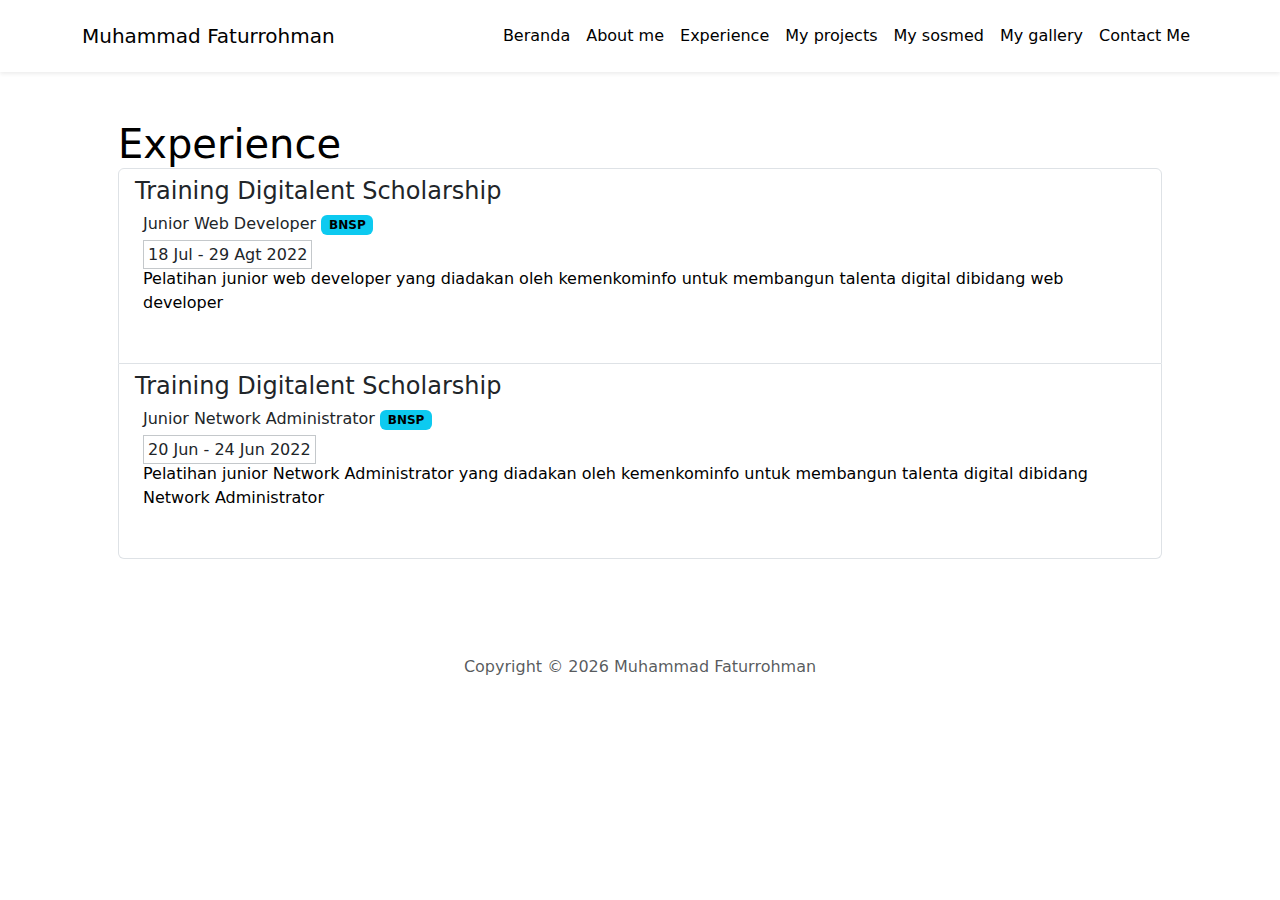
<file: experience.html>
<!DOCTYPE html>
<html data-bs-theme="light" lang="en">

<head>
    <meta charset="utf-8">
    <meta name="viewport" content="width=device-width, initial-scale=1.0, shrink-to-fit=no">
    <title>Experience</title>
    <link rel="stylesheet" href="https://cdn.jsdelivr.net/npm/bootstrap@5.3.1/dist/css/bootstrap.min.css">
    <link rel="stylesheet" href="https://cdn.jsdelivr.net/npm/bootstrap-icons@1.11.1/font/bootstrap-icons.css">
    <link rel="stylesheet" href="assets/css/styles.min.css">
</head>

<body><!-- Start: Navbar Right Links -->
    <nav class="navbar navbar-expand-md bg-body py-3 shadow-sm sticky-top">
        <div class="container"><a class="navbar-brand d-flex align-items-center nav-link"
                href="index.html#beranda"><span>Muhammad
                    Faturrohman</span></a><button data-bs-toggle="collapse" class="navbar-toggler"
                data-bs-target="#navcol-2"><span class="visually-hidden">Toggle navigation</span><span
                    class="navbar-toggler-icon"></span></button>
            <div class="collapse navbar-collapse" id="navcol-2">
                <ul class="navbar-nav ms-auto">
                    <li class="nav-item"><a class="nav-link text-black" href="index.html#beranda">Beranda</a></li>
                    <li class="nav-item"><a class="nav-link text-black" href="index.html#about-me">About me</a></li>
                    <li class="nav-item"><a class="nav-link text-black" href="index.html#experience">Experience</a></li>
                    <li class="nav-item"><a class="nav-link text-black" href="index.html#project">My projects</a></li>
                    <li class="nav-item"><a class="nav-link text-black" href="index.html#sosmed">My sosmed</a></li>
                    <li class="nav-item"><a class="nav-link text-black" href="index.html#gallery">My gallery</a></li>
                    <li class="nav-item"><a class="nav-link text-black" href="index.html#contact">Contact Me</a></li>
                </ul>
            </div>
        </div>
    </nav><!-- End: Navbar Right Links -->
    <div class="container mb-3 p-5">
        <div class="row">
            <div class="col-lg-12">
                <h1 class="mt-3 d-inline text-black" id="experience">Experience</h1>
            </div>
        </div>
        <ul class="list-group">
            <li class="list-group-item">
                <h4>Training Digitalent Scholarship</h4>
                <h6 class="ms-2">Junior Web Developer <span class="badge text-bg-info">BNSP</span></h6>
                <h6 class="ms-2 border d-inline p-1 border-secondary-subtle">18 Jul - 29 Agt 2022</h6>
                <p class="ms-2"><span style="color: rgb(0, 0, 0);">Pelatihan junior web developer yang diadakan oleh
                        kemenkominfo untuk membangun talenta digital dibidang web developer</span><br><br></p>
            </li>
            <li class="list-group-item">
                <h4>Training Digitalent Scholarship</h4>
                <h6 class="ms-2">Junior Network Administrator <span class="badge text-bg-info">BNSP</span></h6>
                <h6 class="ms-2 border d-inline p-1 border-secondary-subtle">20 Jun - 24 Jun 2022</h6>
                <p class="ms-2"><span style="color: rgb(0, 0, 0);">Pelatihan junior Network Administrator yang diadakan
                        oleh
                        kemenkominfo untuk membangun talenta digital dibidang Network Administrator</span><br><br></p>
            </li>
        </ul>
    </div>
    </div><!-- Start: Footer -->
    <footer class="text-center py-4">
        <div class="container">
            <div class="row">
                <div class="col-md-12 justify-content-start">
                    <p class="text-muted my-2">Copyright&nbsp;© <span id="Year"></span> Muhammad Faturrohman</p>
                </div>

            </div>
        </div>
    </footer><!-- End: Footer -->
    <script src="https://cdn.jsdelivr.net/npm/bootstrap@5.3.1/dist/js/bootstrap.bundle.min.js"></script>
    <script src="assets/js/main.js"></script>
</body>

</html>
</file>
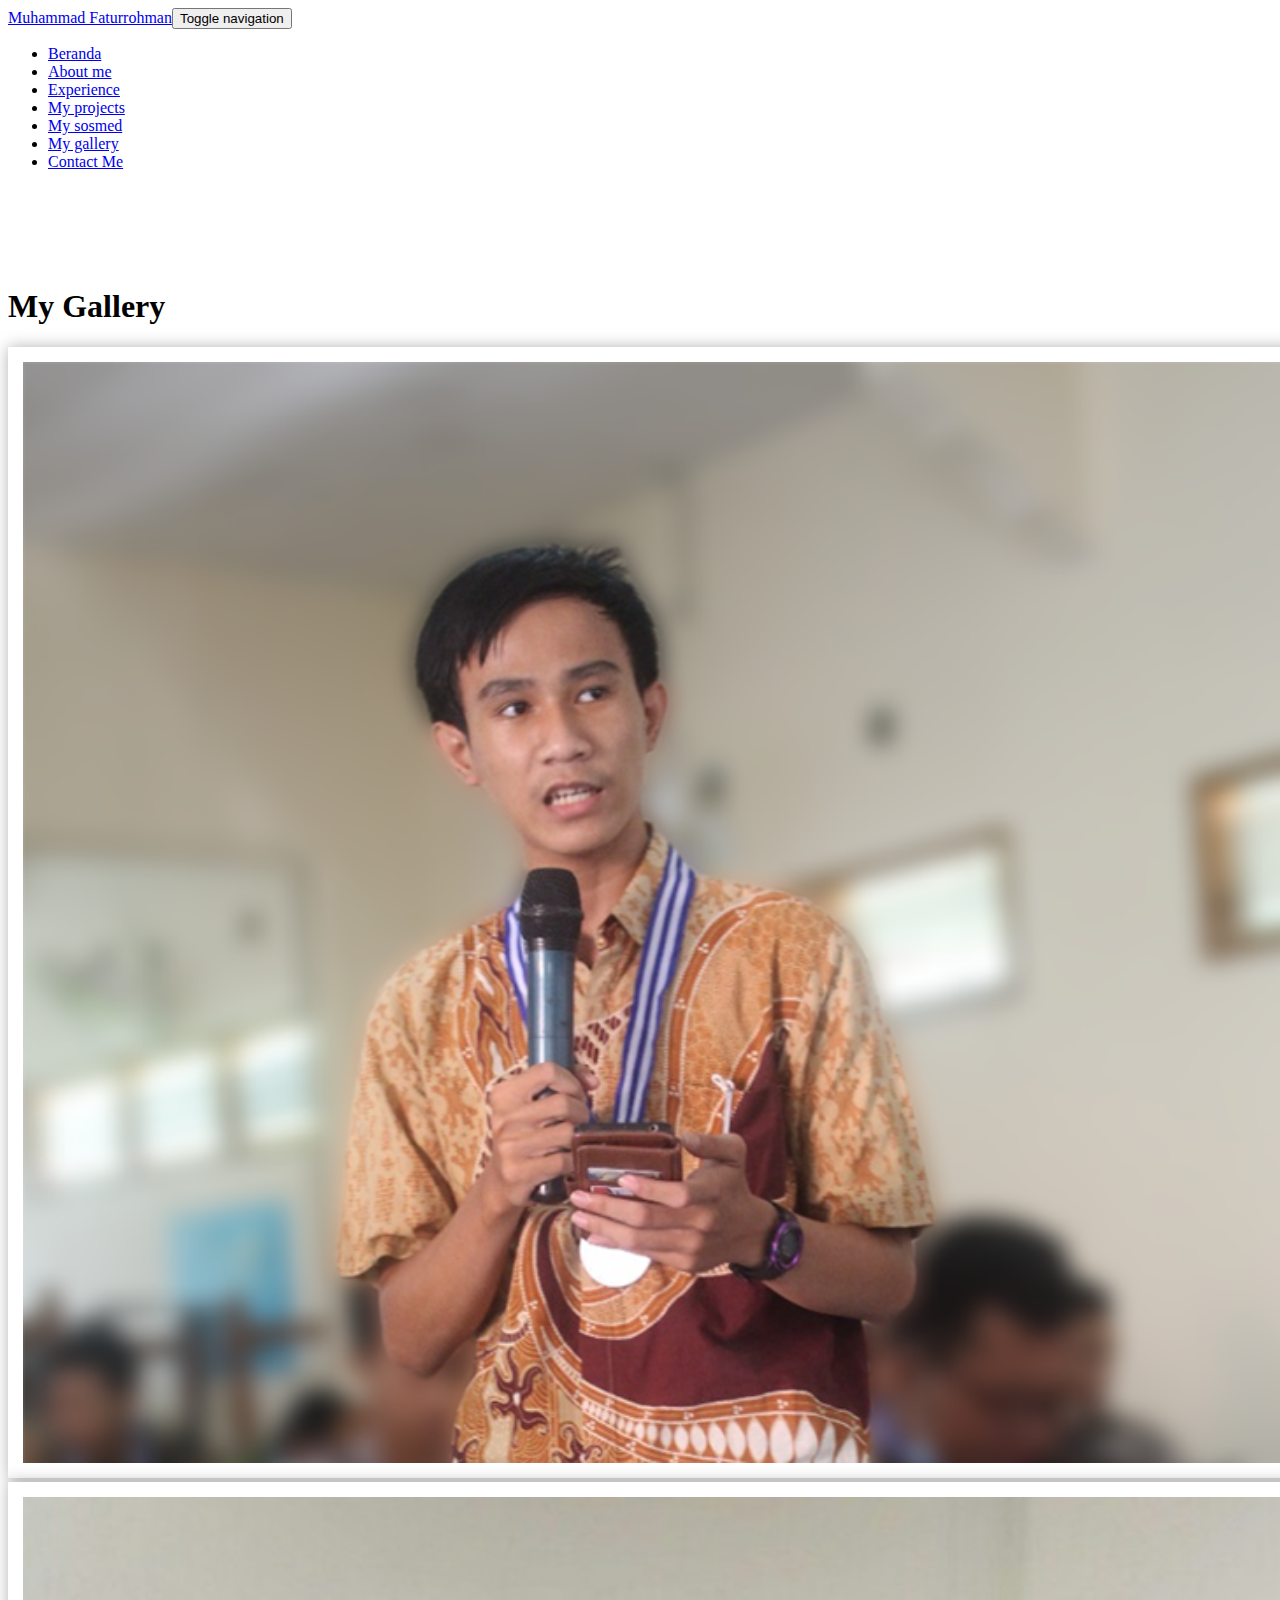
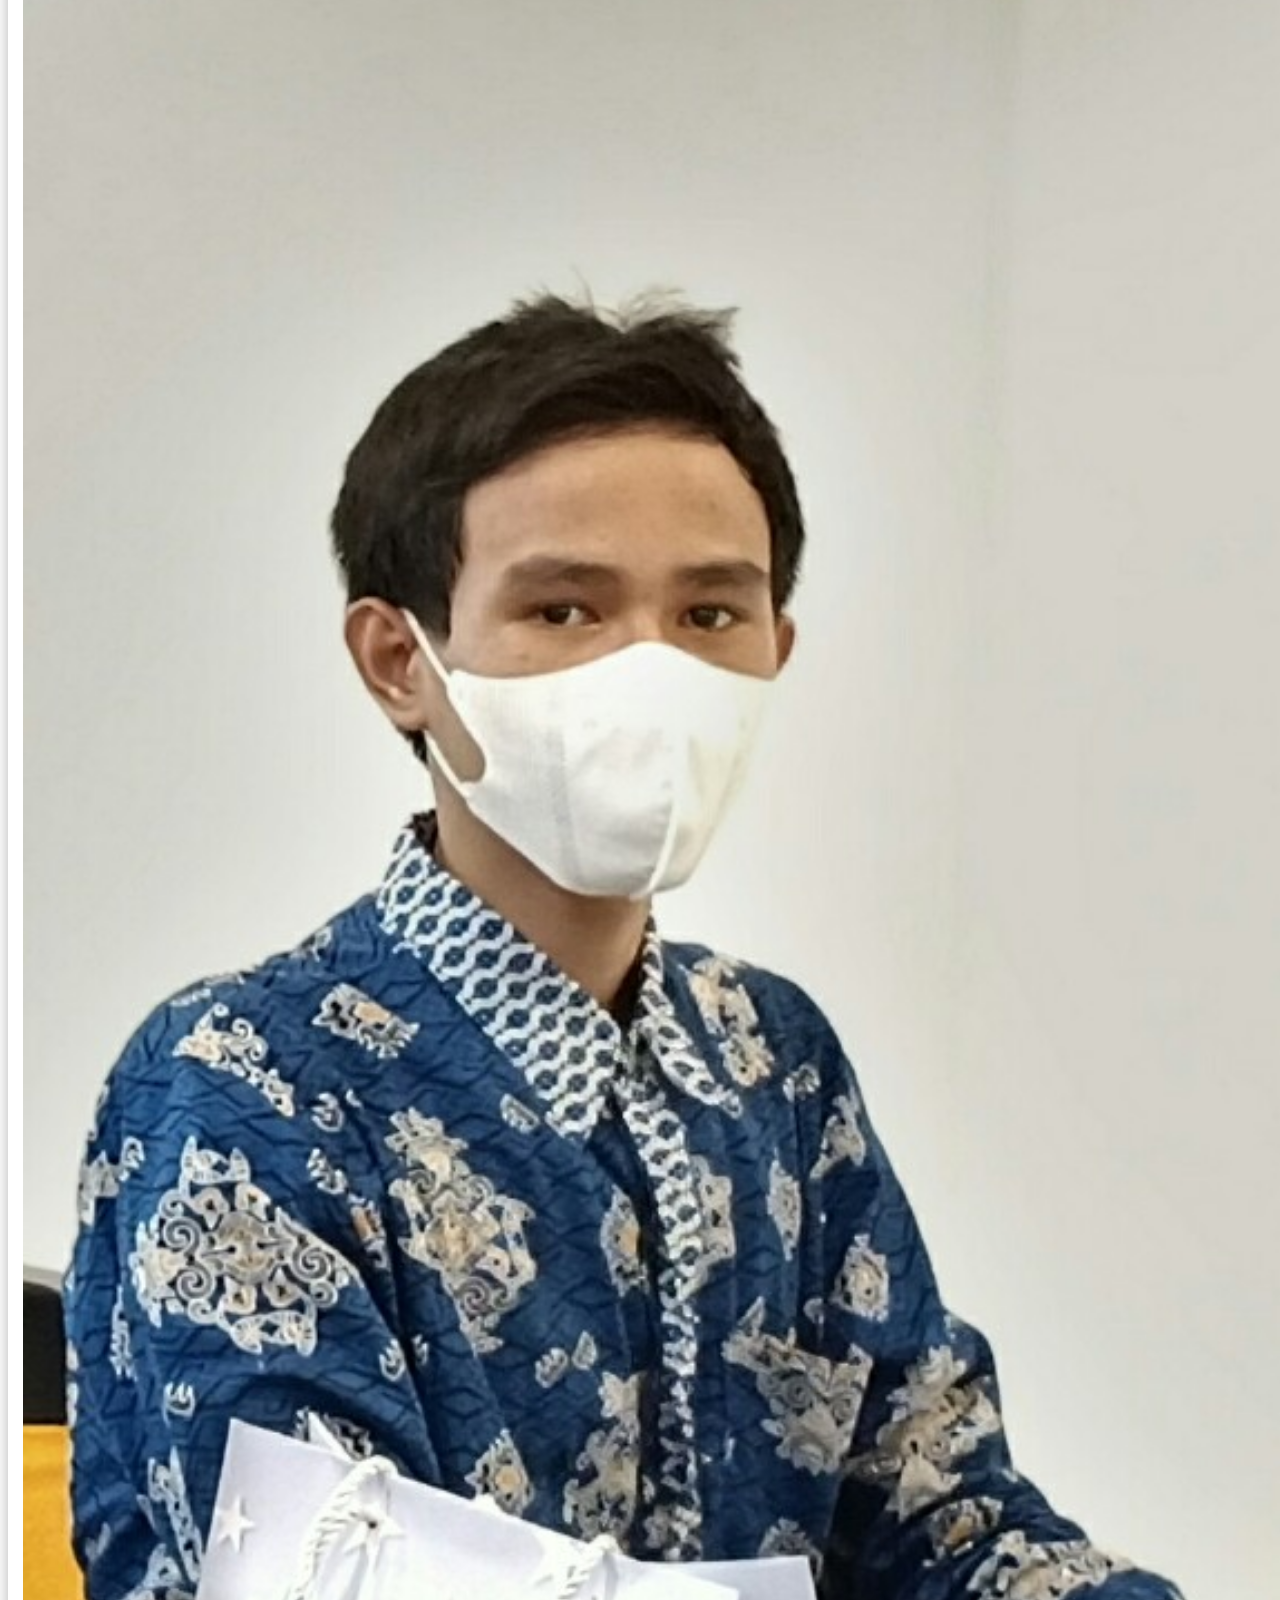
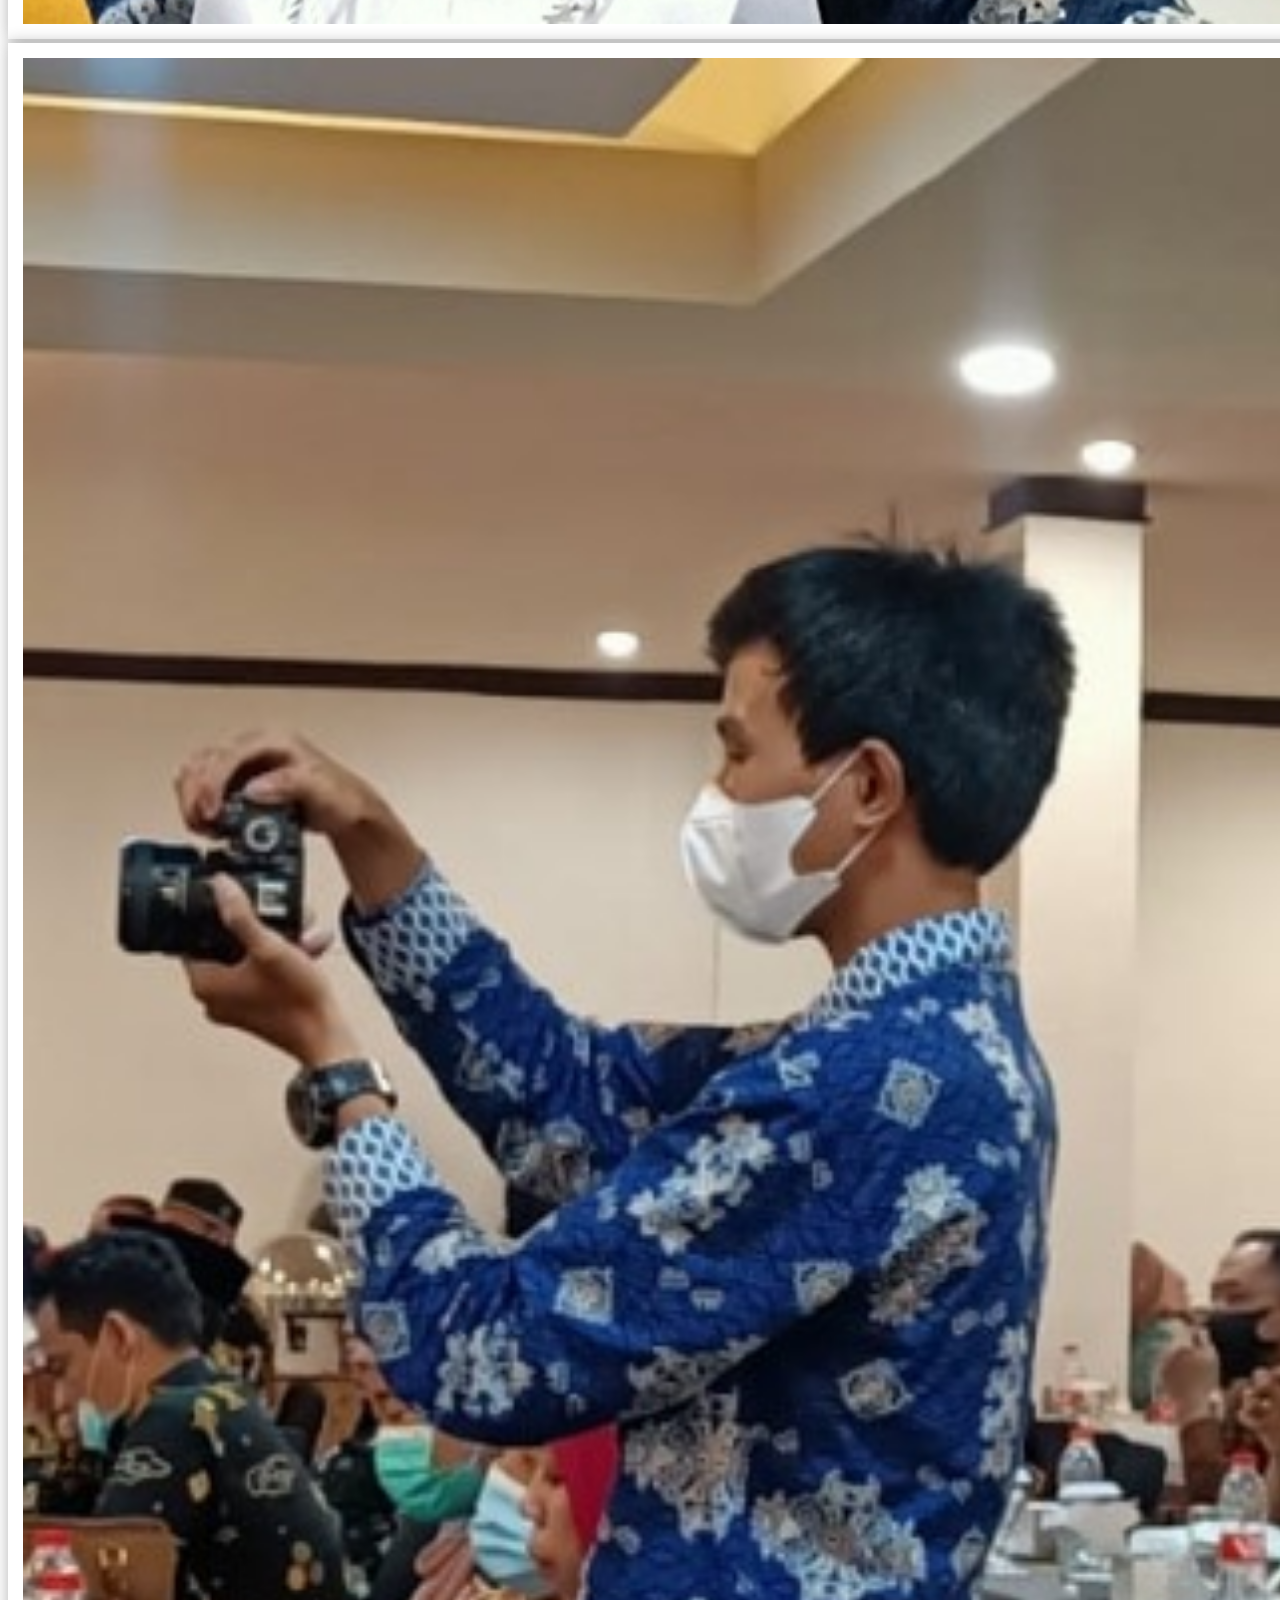
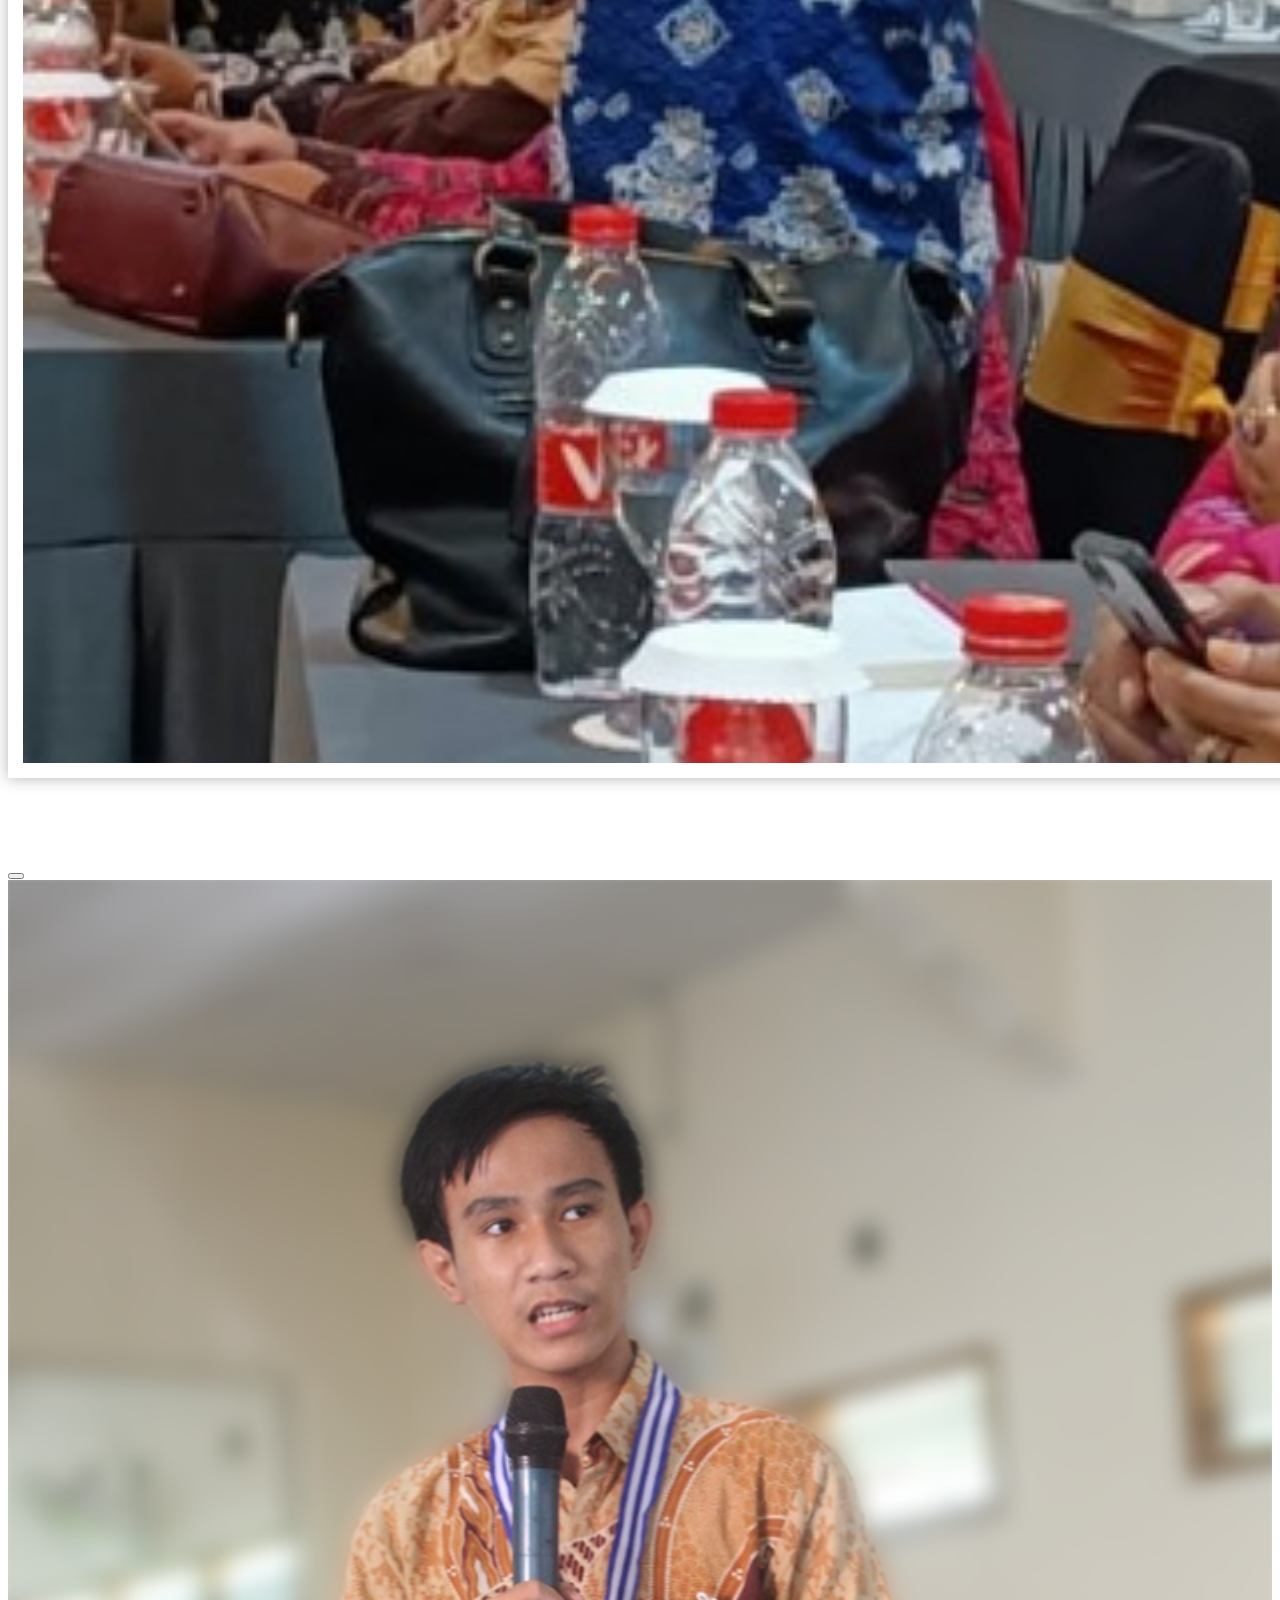
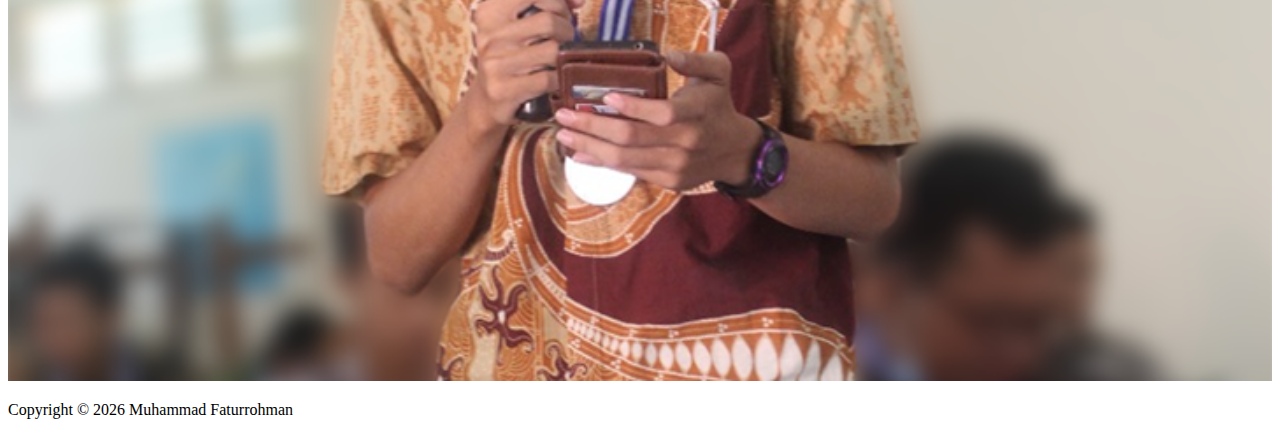
<file: gallery.html>
<!doctype html>
<html lang="en">

<head>
    <meta charset="utf-8">
    <meta name="viewport" content="width=device-width, initial-scale=1">
    <title>My gallery</title>
    <link href="https://cdn.jsdelivr.net/npm/bootstrap@5.3.2/dist/css/bootstrap.min.css" rel="stylesheet"
        integrity="sha384-T3c6CoIi6uLrA9TneNEoa7RxnatzjcDSCmG1MXxSR1GAsXEV/Dwwykc2MPK8M2HN" crossorigin="anonymous">
    <link rel="stylesheet" href="https://cdn.jsdelivr.net/npm/bootstrap-icons@1.11.1/font/bootstrap-icons.css">
    <link rel="stylesheet" href="assets/css/styles.min.css">
</head>

<body>
    <!-- Start: Navbar Right Links -->
    <nav class="navbar navbar-expand-md bg-body py-3 shadow-sm sticky-top">
        <div class="container"><a class="navbar-brand d-flex align-items-center nav-link"
                href="index.html#beranda"><span>Muhammad
                    Faturrohman</span></a><button data-bs-toggle="collapse" class="navbar-toggler"
                data-bs-target="#navcol-2"><span class="visually-hidden">Toggle navigation</span><span
                    class="navbar-toggler-icon"></span></button>
            <div class="collapse navbar-collapse" id="navcol-2">
                <ul class="navbar-nav ms-auto">
                    <li class="nav-item"><a class="nav-link text-black" href="index.html#beranda">Beranda</a></li>
                    <li class="nav-item"><a class="nav-link text-black" href="index.html#about-me">About me</a></li>
                    <li class="nav-item"><a class="nav-link text-black" href="index.html#experience">Experience</a></li>
                    <li class="nav-item"><a class="nav-link text-black" href="index.html#project">My projects</a></li>
                    <li class="nav-item"><a class="nav-link text-black" href="index.html#sosmed">My sosmed</a></li>
                    <li class="nav-item"><a class="nav-link text-black" href="index.html#gallery">My gallery</a></li>
                    <li class="nav-item"><a class="nav-link text-black" href="index.html#contact">Contact Me</a></li>
                </ul>
            </div>
        </div>
    </nav><!-- End: Navbar Right Links -->
    <!-- start gallery -->
    <section class="gallery min-vh-100">
        <div class="container">
            <h1>My Gallery</h1>
            <div class="row gy-4 row-cols-1 row-cols-sm-2 row-cols-md-3">
                <div class="col ">
                    <img src="assets/img/Untitled-2.png" class="gallery-item image" alt="">
                </div>
                <div class="col">
                    <img src="assets/img/1695561002517 (1).jpg" class="gallery-item image" alt="">
                </div>
                <div class="col">
                    <img src="assets/img/WhatsApp Image 2023-10-12 at 12.23.50.jpg" class="gallery-item image" alt="">
                </div>
            </div>
        </div>
    </section>
    <!-- Modal gallery -->
    <div class="modal fade" id="gallery-modal" tabindex="-1" aria-labelledby="exampleModalLabel" aria-hidden="true">
        <div class="modal-dialog modal-dialog-centered modal-lg">
            <div class="modal-content">
                <div class="modal-header">
                    <button type="button" class="btn-close" data-bs-dismiss="modal" aria-label="Close"></button>
                </div>
                <div class="modal-body">
                    <img src="assets/img/Untitled-2.png" class="modal-img" alt="modal img">
                </div>
            </div>
        </div>
    </div>
    <!-- end gallery -->
    <!-- end gallery -->


    <!-- Start: Footer -->
    <footer class="text-center py-4">
        <div class="container">
            <div class="row">
                <div class="col-md-12 justify-content-start">
                    <p class="text-muted my-2">Copyright&nbsp;© <span id="Year"></span> Muhammad Faturrohman</p>
                </div>

            </div>
        </div>
    </footer><!-- End: Footer -->
    <script src="https://cdn.jsdelivr.net/npm/bootstrap@5.3.2/dist/js/bootstrap.bundle.min.js"
        integrity="sha384-C6RzsynM9kWDrMNeT87bh95OGNyZPhcTNXj1NW7RuBCsyN/o0jlpcV8Qyq46cDfL"
        crossorigin="anonymous"></script>
    <script src="assets/js/main.js"></script>
</body>

</html>
</file>
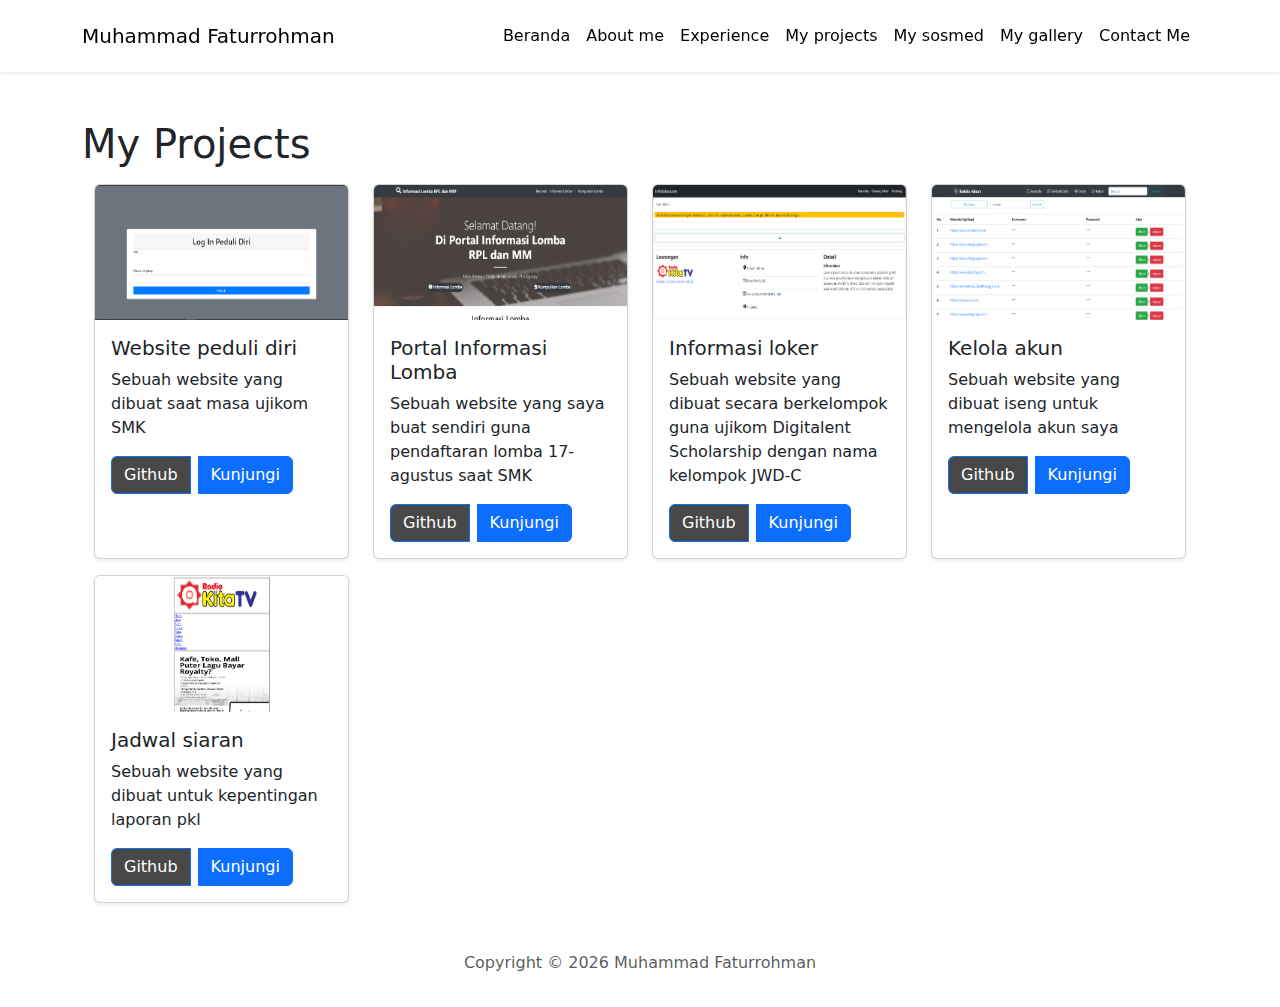
<file: project.html>
<!DOCTYPE html>
<html data-bs-theme="light" lang="en">

<head>
    <meta charset="utf-8">
    <meta name="viewport" content="width=device-width, initial-scale=1.0, shrink-to-fit=no">
    <title>Projects</title>
    <link rel="stylesheet" href="https://cdn.jsdelivr.net/npm/bootstrap@5.3.1/dist/css/bootstrap.min.css">
    <link rel="stylesheet" href="https://cdn.jsdelivr.net/npm/bootstrap-icons@1.11.1/font/bootstrap-icons.css">
    <link rel="stylesheet" href="assets/css/styles.min.css">
</head>

<body><!-- Start: Navbar Right Links -->
    <nav class="navbar navbar-expand-md bg-body py-3 shadow-sm sticky-top">
        <div class="container"><a class="navbar-brand d-flex align-items-center nav-link"
                href="index.html#beranda"><span>Muhammad
                    Faturrohman</span></a><button data-bs-toggle="collapse" class="navbar-toggler"
                data-bs-target="#navcol-2"><span class="visually-hidden">Toggle navigation</span><span
                    class="navbar-toggler-icon"></span></button>
            <div class="collapse navbar-collapse" id="navcol-2">
                <ul class="navbar-nav ms-auto">
                    <li class="nav-item"><a class="nav-link text-black" href="index.html#beranda">Beranda</a></li>
                    <li class="nav-item"><a class="nav-link text-black" href="index.html#about-me">About me</a></li>
                    <li class="nav-item"><a class="nav-link text-black" href="index.html#experience">Experience</a></li>
                    <li class="nav-item"><a class="nav-link text-black" href="index.html#project">My projects</a></li>
                    <li class="nav-item"><a class="nav-link text-black" href="index.html#sosmed">My sosmed</a></li>
                    <li class="nav-item"><a class="nav-link text-black" href="index.html#gallery">My gallery</a></li>
                    <li class="nav-item"><a class="nav-link text-black" href="index.html#contact">Contact Me</a></li>
                </ul>
            </div>
        </div>
    </nav><!-- End: Navbar Right Links -->
    <div class="container mt-5" id="project">
        <h1 class="mb-3">My Projects</h1><!-- Start: 1 Row 4 Columns -->
        <div class=" container">
            <div class="row row-cols-1 row-cols-lg-4">
                <div class="col mb-3">
                    <div class="card h-100 shadow-sm">
                        <img src="assets/img/project-1.png" class="card-img-top "
                            style="height: 135.31px;margin-left: 0px;padding-left: 0px;">
                        <div class=" card-body">
                            <h5 class="card-title">Website peduli diri</h5>
                            <p class="card-text">Sebuah website yang dibuat saat masa ujikom SMK</p>
                            <div class="btn-group" role="group"><a class="btn btn-primary" href="#"
                                    style="background-color: rgb(72,72,72);">Github</a><a class="btn btn-primary"
                                    href="#" style="margin-left: 7px;">Kunjungi</a>
                            </div>
                        </div>
                    </div>
                </div>
                <div class="col mb-3">
                    <div class="card h-100 shadow-sm">
                        <img src="assets/img/project-2.png" class="card-img-top"
                            style="height: 135.31px;margin-left: 0px;padding-left: 0px;">
                        <div class="card-body">
                            <h5 class="card-title">Portal Informasi Lomba</h5>
                            <p class="card-text">Sebuah website yang saya buat sendiri guna pendaftaran lomba 17-agustus
                                saat SMK</p>
                            <div class="btn-group" role="group"><a class="btn btn-primary" target="_blank"
                                    href="https://github.com/mfaturrohman/informasilomba.github.io"
                                    style="background-color: rgb(72,72,72);">Github</a><a class="btn btn-primary"
                                    href="https://mfaturrohman.github.io/informasilomba.github.io/"
                                    style="margin-left: 7px;" target="_blank">Kunjungi</a></div>
                        </div>
                    </div>
                </div>
                <div class="col mb-3">
                    <div class="card h-100 shadow-sm">
                        <img src="assets/img/project-3.png" class="card-img-top"
                            style="height: 135.31px;margin-left: 0px;padding-left: 0px;">
                        <div class="card-body">
                            <h5 class="card-title">Informasi loker</h5>
                            <p class="card-text">Sebuah website yang dibuat secara berkelompok guna ujikom Digitalent
                                Scholarship dengan nama kelompok JWD-C</p>
                            <div class="btn-group" role="group"><a class="btn btn-primary" href="#"
                                    style="background-color: rgb(72,72,72);">Github</a><a class="btn btn-primary"
                                    href="#" style="margin-left: 7px;">Kunjungi</a></div>
                        </div>
                    </div>
                </div>
                <div class="col mb-3">
                    <div class="card h-100 shadow-sm">
                        <img src="assets/img/project-4.png" class="card-img-top"
                            style="height: 135.31px;margin-left: 0px;padding-left: 0px;">
                        <div class="card-body">
                            <h5 class="card-title">Kelola akun</h5>
                            <p class="card-text">Sebuah website yang dibuat iseng untuk mengelola akun saya</p>
                            <div class="btn-group" role="group"><a class="btn btn-primary" href="#"
                                    style="background-color: rgb(72,72,72);">Github</a><a class="btn btn-primary"
                                    href="#" style="margin-left: 7px;">Kunjungi</a></div>
                        </div>
                    </div>
                </div>
                <div class="col mb-3">
                    <div class="card h-100 shadow-sm">
                        <img src="assets/img/project-5.png" class="card-img-top"
                            style="height: 135.31px;margin-left: 0px;padding-left: 0px;">
                        <div class="card-body">
                            <h5 class="card-title">Jadwal siaran</h5>
                            <p class="card-text">Sebuah website yang dibuat untuk kepentingan laporan pkl</p>
                            <div class="btn-group" role="group"><a class="btn btn-primary" href="#"
                                    style="background-color: rgb(72,72,72);">Github</a><a class="btn btn-primary"
                                    href="#" style="margin-left: 7px;">Kunjungi</a></div>
                        </div>
                    </div>
                </div>
            </div>
        </div>
    </div>
    </div>
    <!-- Start: Footer -->
    <footer class="text-center py-4">
        <div class="container">
            <div class="row">
                <div class="col-md-12 justify-content-start">
                    <p class="text-muted my-2">Copyright&nbsp;© <span id="Year"></span> Muhammad Faturrohman</p>
                </div>

            </div>
        </div>
    </footer><!-- End: Footer -->
    <script src="https://cdn.jsdelivr.net/npm/bootstrap@5.3.1/dist/js/bootstrap.bundle.min.js"></script>
    <script src="assets/js/main.js"></script>
</body>

</html>
</file>
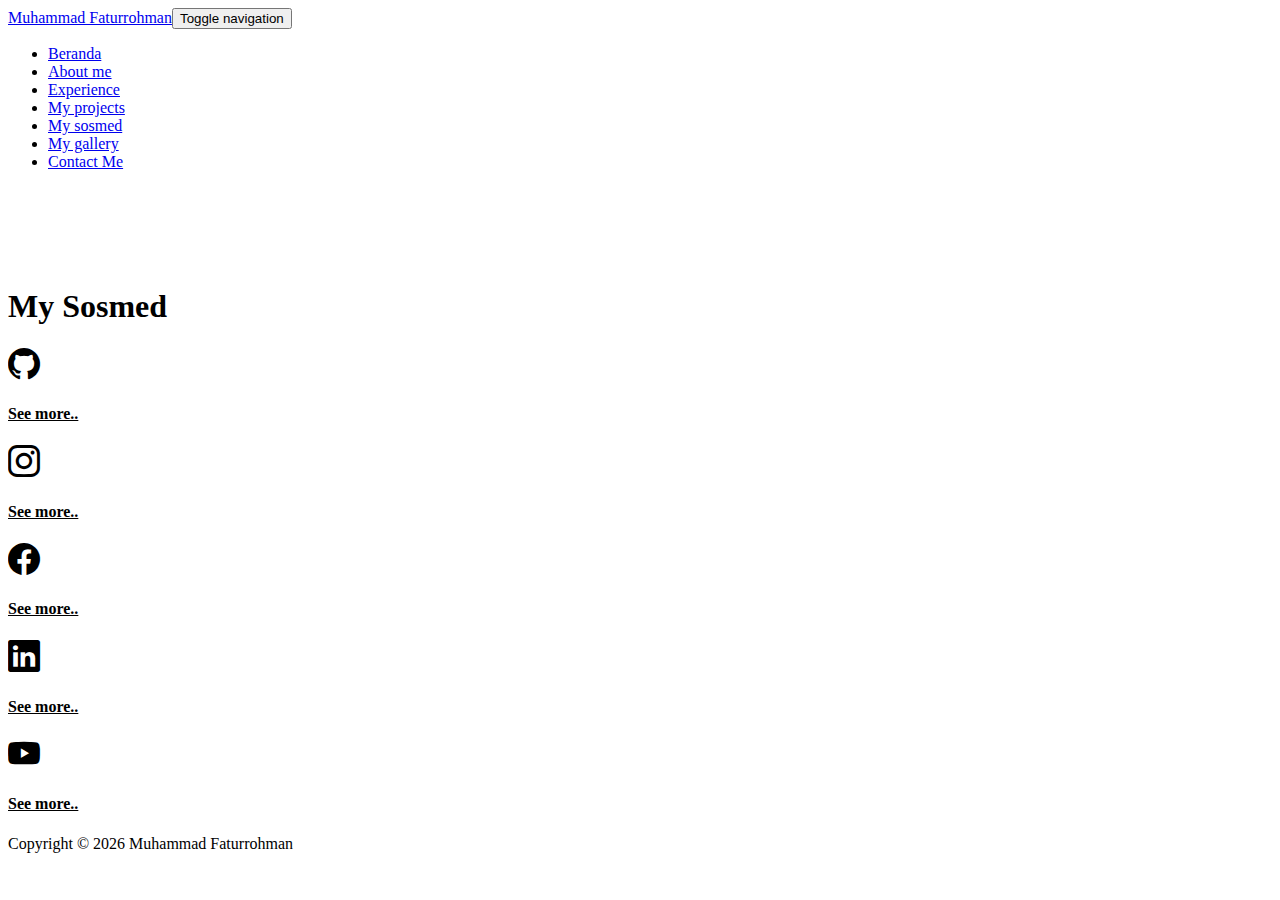
<file: sosmed.html>
<!doctype html>
<html lang="en">

<head>
    <meta charset="utf-8">
    <meta name="viewport" content="width=device-width, initial-scale=1">
    <title>My sosmed</title>
    <link href="https://cdn.jsdelivr.net/npm/bootstrap@5.3.2/dist/css/bootstrap.min.css" rel="stylesheet"
        integrity="sha384-T3c6CoIi6uLrA9TneNEoa7RxnatzjcDSCmG1MXxSR1GAsXEV/Dwwykc2MPK8M2HN" crossorigin="anonymous">
    <link rel="stylesheet" href="https://cdn.jsdelivr.net/npm/bootstrap-icons@1.11.1/font/bootstrap-icons.css">
    <link rel="stylesheet" href="assets/css/styles.min.css">
</head>

<body>
    <!-- Start: Navbar Right Links -->
    <nav class="navbar navbar-expand-md bg-body py-3 shadow-sm sticky-top">
        <div class="container"><a class="navbar-brand d-flex align-items-center nav-link"
                href="index.html#beranda"><span>Muhammad
                    Faturrohman</span></a><button data-bs-toggle="collapse" class="navbar-toggler"
                data-bs-target="#navcol-2"><span class="visually-hidden">Toggle navigation</span><span
                    class="navbar-toggler-icon"></span></button>
            <div class="collapse navbar-collapse" id="navcol-2">
                <ul class="navbar-nav ms-auto">
                    <li class="nav-item"><a class="nav-link text-black" href="index.html#beranda">Beranda</a></li>
                    <li class="nav-item"><a class="nav-link text-black" href="index.html#about-me">About me</a></li>
                    <li class="nav-item"><a class="nav-link text-black" href="index.html#experience">Experience</a></li>
                    <li class="nav-item"><a class="nav-link text-black" href="index.html#project">My projects</a></li>
                    <li class="nav-item"><a class="nav-link text-black" href="index.html#sosmed">My sosmed</a></li>
                    <li class="nav-item"><a class="nav-link text-black" href="index.html#gallery">My gallery</a></li>
                    <li class="nav-item"><a class="nav-link text-black" href="index.html#contact">Contact Me</a></li>
                </ul>
            </div>
        </div>
    </nav><!-- End: Navbar Right Links -->

    <!-- End: 1 Row 4 Columns -->
    <!-- start sosmed -->
    <section class="container pt-5rem" id="sosmed">
        <div class="">
            <h1>My Sosmed</h1>
            <div class="row row-cols-1 row-cols-lg-4">
                <div class="col mb-3">
                    <div class="card h-100 shadow-sm justify-content-center card-warna warna">
                        <i class="bi bi-github text-center" style="font-size: 2rem;"></i>
                        <h4 class="text-center"><a href="https://github.com/mfaturrohman" target="_blank"
                                class="text-decoration-none stretched-link warna">See
                                more..</a>
                        </h4>
                    </div>
                </div>
                <div class="col mb-3">
                    <div class="card h-100 shadow-sm justify-content-center card-warna warna">
                        <i class="bi bi-instagram text-center" style="font-size: 2rem;"></i>
                        <h4 class="text-center"><a href="https://www.instagram.com/mftr.355/" target="_blank"
                                class="text-decoration-none stretched-link warna">See
                                more..</a>
                        </h4>
                    </div>
                </div>
                <div class="col mb-3">
                    <div class="card h-100 shadow-sm justify-content-center card-warna warna">
                        <i class="bi bi-facebook text-center" style="font-size: 2rem;"></i>
                        <h4 class="text-center"><a href="#" class="text-decoration-none stretched-link warna">See
                                more..</a>
                        </h4>
                    </div>
                </div>
                <div class="col mb-3">
                    <div class="card h-100 shadow-sm justify-content-center card-warna warna">
                        <i class="bi bi-linkedin text-center" style="font-size: 2rem;"></i>
                        <h4 class="text-center"><a href="#" class="text-decoration-none stretched-link warna">See
                                more..</a>
                        </h4>
                    </div>
                </div>
                <div class="col mb-3">
                    <div class="card h-100 shadow-sm justify-content-center card-warna warna">
                        <i class="bi bi-youtube text-center" style="font-size: 2rem;"></i>
                        <h4 class="text-center"><a href="https://www.youtube.com/channel/UCeimoL4szs1Ln6lq6eiBnxA"
                                target="_blank" class="text-decoration-none stretched-link warna">See
                                more..</a>
                        </h4>
                    </div>
                </div>
            </div>
        </div>
    </section>
    <!-- end sosmed -->

    <!-- Start: Footer -->
    <footer class="text-center py-4">
        <div class="container">
            <div class="row">
                <div class="col-md-12 justify-content-start">
                    <p class="text-muted my-2">Copyright&nbsp;© <span id="Year"></span> Muhammad Faturrohman</p>
                </div>

            </div>
        </div>
    </footer><!-- End: Footer -->

    <script src="https://cdn.jsdelivr.net/npm/bootstrap@5.3.2/dist/js/bootstrap.bundle.min.js"
        integrity="sha384-C6RzsynM9kWDrMNeT87bh95OGNyZPhcTNXj1NW7RuBCsyN/o0jlpcV8Qyq46cDfL"
        crossorigin="anonymous"></script>
    <script src="assets/js/main.js"></script>
</body>

</html>
</file>
<file: assets/css/styles.min.css>
.warna {
  color: black;
}

.warna:hover {
  color: gray !important;
}

.card-warna:hover {
  background-color: rgb(128, 128, 128, 0.5);
}

.list-warna:hover {
  background-color: rgb(128, 128, 128, 0.5);
}

.nav-link:hover {
  color: gray !important;
}

.pt-5rem {
  padding-top: 5rem;
}

.gallery {
  padding: 80px 0;
}

.image {
  max-width: 100%;
  max-height: 50%;
  object-fit: cover;
}

.gallery .image {
  background-color: #fff;
  padding: 15px;
  width: 100%;
  box-shadow: 0 0 15px rgba(0, 0, 0, 0.3);
  cursor: pointer;
  object-fit: cover;
}

#gallery-modal .modal-img {
  width: 100%;
}

.center {
  text-align: center;
  text-decoration: none;
}

.tombol {
  border-radius: 1px solid;
  color: black;
  background-color: #31D2F2;
}
</file>
